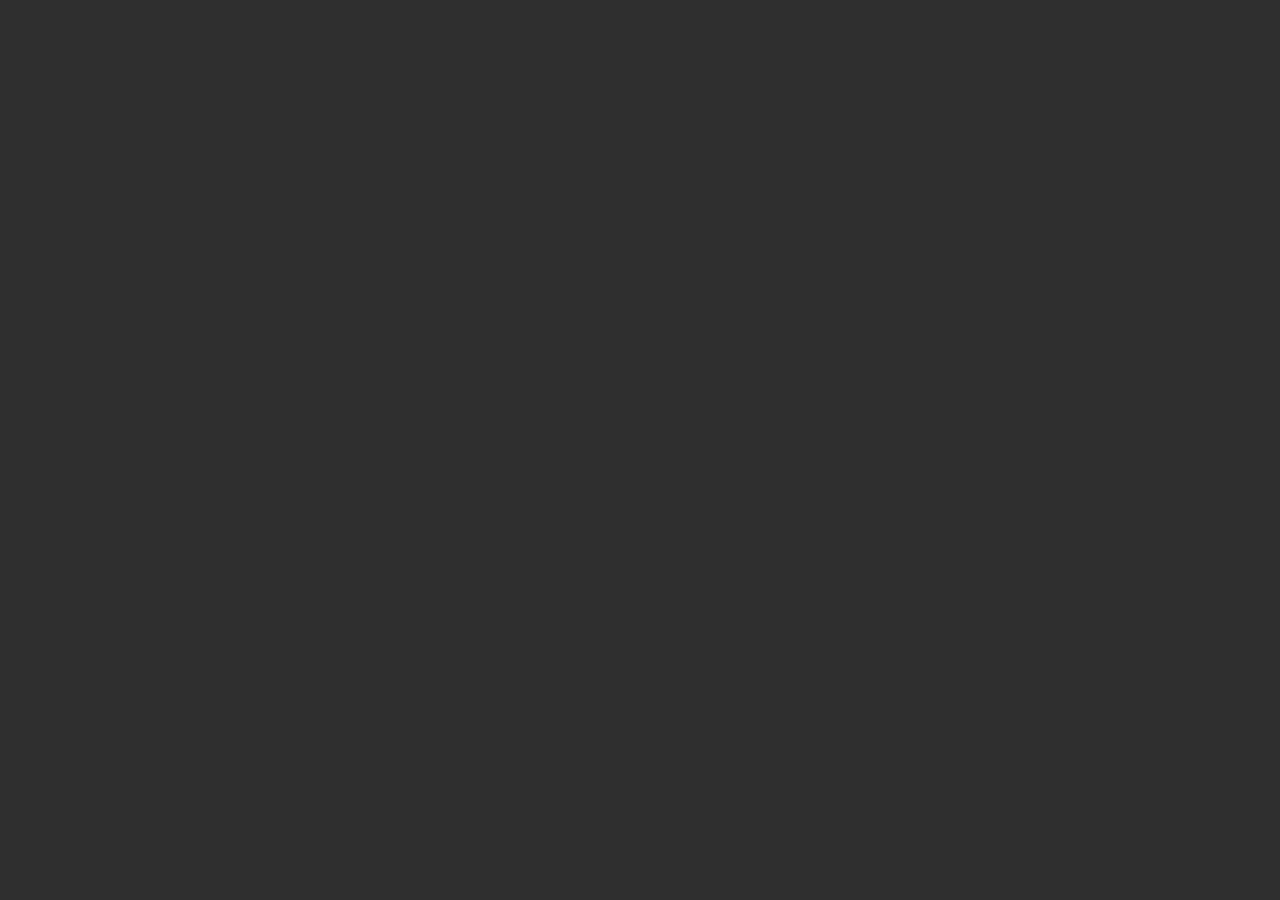
<file: src/main.html>
<!doctype html>
<html lang="en">

<head>
  <meta charset="UTF-8" />
  <link rel="stylesheet" href="./styles/components.css" />
  <link rel="stylesheet" href="./styles/styles.css" />
  <link rel="stylesheet" href="./styles/layouts.css" />
  <script type="module" src="./main.js" defer></script>
  <script type="module" src="./localize.js" defer></script>
  <meta name="viewport" content="width=device-width, initial-scale=1.0" />
  <title>Tauri App</title>
</head>

<template id="menu-button-template">
  <link rel="stylesheet" href="./styles/components.css" />
  <style>
    .row {
      position: relative;
      top: 3px;
      align-items: center;
      display: flex;
      justify-content: center;
      flex-direction: row;
      padding: 0em 0em;
      height: 28px;
    }
  </style>
  <button class="menu-button">
    <div class="row">
      <img id="icon" class="icon" src="./assets/icons/add.svg" height="22px" />
      <p id="text"></p>
    </div>
  </button>
</template>

<template id="mod-card-template">
  <link rel="stylesheet" href="./styles/components.css" />
  <style>
    :host {
      border-radius: 4px;
      display: block;
      width: 99%;
      height: 72px;
      background-color: #ffffff;
      box-shadow: 0 2px 2px rgba(0, 0, 0, 0.2);
      white-space: nowrap;
    }

    .row {
      display: flex;
      justify-content: left;
      /*flex-direction: row;*/
      margin-left: 8px;
    }

    .end {
      position: relative;
      width: 100%;
      top: 0px;
      display: flex;
      justify-content: right;
    }

    p,
    h3 {
      color: #0f0f0f;
    }

    @media (prefers-color-scheme: dark) {
      :host {
        background-color: #0f0f0f;
      }

      p,
      h3 {
        color: whitesmoke;
      }
    }
  </style>
  <div class="row">
    <h3 style="margin-top: 10px;" id="mod-name">modname</h3>
  </div>
  <p id="description" style="position: relative;margin-left: 8px; top: -30px;color: darkgray;">description</p>
  <div class="end row">
    <button id="remove" class="icon-button" type="submit"
      style="position: relative;top: -92px;left: -16px;color:transparent;box-shadow: none;"><img class="icon"
        src="./assets/icons/delete.svg" height="20px" /></button>
    <input id="switch" style="top: -92px;left: -16px;" type="checkbox" />
  </div>
</template>

<body>
  <div class="loading-mask" id="loading-mask">
  </div>
  <div class="row2">
    <div class="left-top-for-nav">
      <button type="submit" class="nav-button" id="home">main.home</button>
      <button type="submit" class="nav-button" id="presets">main.presets</button>
      <button type="submit" class="nav-button" id="mods">main.mods</button>
      <button type="submit" class="nav-button" id="setting">main.setting</button>
      <button type="submit" class="nav-button" id="about">main.about</button>
    </div>
    <div class="page" id="home-page">
      <h1 class="page-h1">main.home</h1>
      <div class="right-bottom">
        <button id="launch" type="submit">main.home.launch</button>
      </div>
    </div>
    <div class="page" id="presets-page">
      <h1 class="page-h1">main.presets</h1>
    </div>
    <div class="page" id="mods-page">
      <h1 class="page-h1">main.mods</h1>
      <div class="row2">
        <menu-button id="add-mod" icon="./assets/icons/add.svg" text="mods.add"></menu-button>
      </div>
      <div class="mod-cards-page" id="mod-cards-page">
      </div>
    </div>
    <div class="page" id="setting-page">
      <h1 class="page-h1">main.setting</h1>
    </div>
    <div class="page" id="about-page">
      <h1 class="page-h1" style="margin-bottom: 0px;">main.about</h1>
      <div style="white-space: pre-line;">
        <p>main.about.content</p>
        <p class="no-translate">Copyright 2024,Team Rainfall.<br>This project is under GPLv3 License.</p>
      </div>
    </div>
  </div>
</body>

</html>
</file>
<file: src/styles/components.css>
/* Finality Framework Components CSS */
input,
button,
select {
    border-radius: 8px;
    border: 1px solid transparent;
    padding: 0.6em 1.2em;
    font-size: 1em;
    font-weight: 500;
    font-family: inherit;
    color: #0f0f0f;
    background-color: #ffffff;
    transition: background-color 0.2s;
    box-shadow: 0 2px 2px rgba(0, 0, 0, 0.2);
}

input,
button,
select {
    outline: none;
}

/* Button Styles */
button {
    user-select: none;
    cursor: pointer;
}

button:hover {
    color: #f6f6f6;
    background-color: #396cd8;
}

button.nav-button {
    text-align: start;
    display: block;
    width: 150px;
    border-radius: 0%;
    height: fit-content;
    box-shadow: none;
}

button.nav-button:hover {
    color: whitesmoke;
    background-color: rgba(128, 128, 128, 0.329);
}

button.nav-button.active,
button.active,
button:active {
    color: whitesmoke;
    border-color: #396cd8;
    background-color: #396cd8;
}


button.menu-button{
    margin-bottom: 12px;
    padding: 0.2em 0.2em;
    position: relative;
    left : 0px;
    box-shadow: none;
    background-color: transparent;
}

button.menu-button:hover {
    color:#0f0f0f;
    background-color: rgba(128, 128, 128, 0.329);
}

button.menu-button:active{
    background-color: #396cd8;
}

button.icon-button:hover {
    background-color: rgba(128, 128, 128, 0.329);
}

/* Button Style End */

/* Select Styles */
select {
    appearance: none;
    padding-right: 18%;
}


select:hover {
    color: #f6f6f6;
    background-color: #396cd8;
}

/* add a down-triangle to select */
.select-wrapper {
    display: flex;
    position: relative;
}

.select-wrapper::after {
    color: #2f2f2f;
    content: "▼";
    font-size: 1rem;
    top: 11px;
    right: 22px;
    position: relative;
    transition: background-color 0.25s;
}

.select-wrapper:hover::after {
    color: #f6f6f6;
}

/* Icon */
.icon {
    filter: brightness(0);
}
.icon-toolbar {
    position: relative;
    right: -24px;
    filter: brightness(0);
}


.page-h1 {
    margin-top: 48px;
    margin-bottom: 36px;
    text-align: start;
}

input[type="checkbox"] {
    appearance: none;
    width: 64px;
    height: 32px;
    position: relative;
    border-radius: 16px;
    cursor: pointer;
    background-color: #777;
}

input[type="checkbox"]:before {
    content: "";
    position: absolute;
    width: 20px;
    height: 20px;
    background: white;
    left: 2px;
    top: 5px;
    border-radius: 50%;
    transition: left cubic-bezier(0.3, 1.5, 0.6, 1) 0.2s, top 0.2s, left 0.2s, width 0.2s, height 0.2s;
}

input[type="checkbox"]:hover {
    background-color: #838383;
}

input[type="checkbox"]:hover::before {
    width: 22px;
    height: 22px;
    left: 3px;
    top: 4px;
}

input[type="checkbox"]:checked {
    background-color: #396cd8;
}

input[type="checkbox"]:checked:before {
    left: 38px;
}

input[type="checkbox"]:checked:after {
    color: black;
}

.loading-mask {
    display: flex;
    align-items: center;
    justify-content: center;
    overflow: hidden;
    z-index: 1000;
    position: fixed;
    top: 0;
    left: 0;
    width: 100%;
    height: 100%;
    background-color: #2f2f2f;
    pointer-events: none;
    transition: opacity 0.2s;
}

/* Dark mode */
@media (prefers-color-scheme: dark) {
    button.menu-button:hover {
        color:#f6f6f6;
        background-color: rgba(128, 128, 128, 0.329);
    }
    .icon-toolbar {
        filter: brightness(100);
    }
    
    .select-wrapper::after {
        color: #f6f6f6;
    }

    .icon {
        filter: brightness(100);
    }

    :root {
        color: #f6f6f6;
        background-color: #2f2f2f;
    }

    a:hover {
        color: #24c8db;
    }

    input,
    button,
    select {
        color: #ffffff;
        background-color: #0f0f0f98;
    }

    button.nav-button {
        background-color: rgba(87, 87, 87, 0.0);
    }

    button.nav-button.active,
    button.active button.nav-button:active,
    button:active {
        border-color: #396cd8;
        background-color: #396cd8;
    }

}
</file>
<file: src/styles/styles.css>
:root {
  overflow: hidden;
  user-select: none;
  font-family: Inter, Avenir, Helvetica, Arial, sans-serif;
  font-size: 16px;
  line-height: 24px;
  font-weight: 400;
  color: #0f0f0f;
  background-color: #f6f6f6;

  font-synthesis: none;
  text-rendering: optimizeLegibility;
  -webkit-font-smoothing: subpixel-antialiased;
  -moz-osx-font-smoothing: grayscale;
  -webkit-text-size-adjust: 100%;
}

body {
  margin: 0;
}

.container {
  white-space: pre-line;
  margin: 0;
  padding-top: 10vh;
  display: flex;
  flex-direction: column;
  justify-content: start;
  text-align: center;
}

.container2 {
  white-space: pre-line;
  margin-left: 150px;
  padding-top: 0vh;
  display: flex;
  flex-direction: column;
  justify-content: start;
  text-align: center;
}

.right-bottom {
  position: fixed;
  right: 20px;
  bottom: 20px;
}

.left-top {
  position: fixed;
  left: 5px;
  top: 5px;
}

.left-top-for-nav {
  height: 100vh;
  background-color: #ffffff;
  width: 150px;
  position: fixed;
  left: 0px;
  top: 0px;
}

.row {
  display: flex;
  flex-direction: row;
  justify-content: center;
}

.row2 {
  display: flex;
  flex-direction: row;
}

a {
  font-weight: 500;
  color: #646cff;
  text-decoration: inherit;
}

p {
  user-select:none;
  line-height: 3;
}

a:hover {
  user-select:none;
  color: #535bf2;
}

h1 {
  /*font-family: MiSans;*/
  user-select:none;
  text-align: center;
}

#greet-input {
  margin-right: 5px;
}

@font-face {
  font-family: "MiSans";
  src: url("./assets/fonts/MiSans-Medium.ttf");
}

@media (prefers-color-scheme: dark) {
  .left-top-for-nav{
    background-color: #0f0f0f;
  }
  .select-wrapper::after {
    color: #f6f6f6;
  }

  :root {
    color: #f6f6f6;
    background-color: #2f2f2f;
  }

  a:hover {
    color: #24c8db;
  }

  input,
  button,
  select {
    color: #ffffff;
    background-color: #0f0f0f98;
  }

  button:active {
    background-color: #0f0f0f69;
  }
}
</file>
<file: src/styles/layouts.css>
.page {
    /*white-space: pre-line;*/
    margin-left: 180px;
    width: 100%;
    height: auto;
    display: flex;
    flex-direction: column;
    justify-content: left;
    text-align: left;
}
.mod-cards-page{
    overflow-y: auto;
    overflow-x: hidden;
    width: 100%;
    height: 100%;
    max-height: 83vh;
}
</file>
